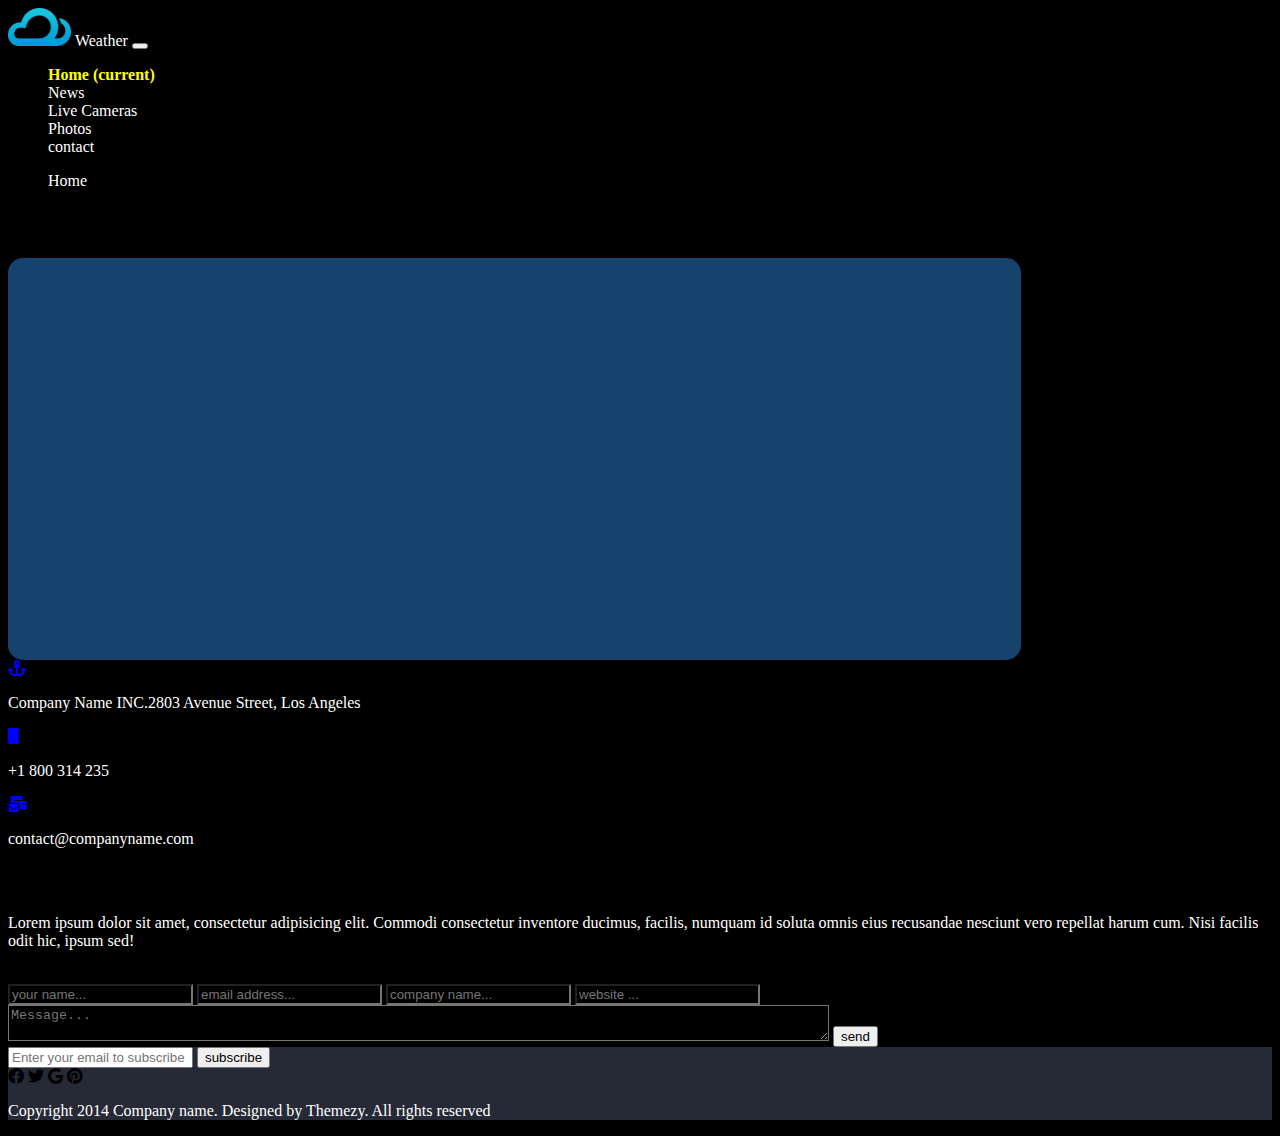
<file: contactus.html>
<!DOCTYPE html>
<html lang="en">

<head>
    <meta charset="UTF-8">
    <meta name="viewport" content="width=device-width, initial-scale=1.0">
    <link href="https://cdn.jsdelivr.net/npm/bootstrap@5.0.2/dist/css/bootstrap.min.css" rel="stylesheet"
        integrity="sha384-EVSTQN3/azprG1Anm3QDgpJLIm9Nao0Yz1ztcQTwFspd3yD65VohhpuuCOmLASjC" crossorigin="anonymous">
    <link rel="stylesheet" href="https://cdnjs.cloudflare.com/ajax/libs/font-awesome/6.0.0/css/all.min.css"
        integrity="sha512-9usAa10IRO0HhonpyAIVpjrylPvoDwiPUiKdWk5t3PyolY1cOd4DSE0Ga+ri4AuTroPR5aQvXU9xC6qOPnzFeg=="
        crossorigin="anonymous" referrerpolicy="no-referrer" />
    <link rel="stylesheet" href="styles.css">
    <title>Document</title>
</head>

<body>


    <div class="container">
        <div class="row">

            <nav class="navbar navbar-expand-sm navbar-dark bg-red ">

                <img src="logo@2x.png" class="img-spec" alt="">
                <a class="navbar-brand" href="#">Weather</a>
                <button class="navbar-toggler d-lg-none" type="button" data-bs-toggle="collapse"
                    data-bs-target="#collapsibleNavId" aria-controls="collapsibleNavId" aria-expanded="false"
                    aria-label="Toggle navigation"></button>
                <div class="collapse navbar-collapse " id="collapsibleNavId">
                    <ul class="navbar-nav ms-auto mt-2 mt-lg-0">
                        <li class="nav-item">
                            <a class="nav-link active" href="/index.html" aria-current="page">Home <span
                                    class="visually-hidden">(current)</span></a>
                        </li>
                        <li class="nav-item">
                            <a class="nav-link" href="#">News</a>
                        </li>
                        <li class="nav-item">
                            <a class="nav-link" href="#">Live Cameras</a>
                        </li>
                        <li class="nav-item">
                            <a class="nav-link" href="#">Photos</a>
                        </li>
                        </li>
                        <li class="nav-item">
                            <a class="nav-link" href="/contactus.html">contact</a>
                        </li>
                    </ul>

                </div>
            </nav>
        </div>
    </div>



    <div class="container">
        <div class="row">
            <div class="col-md-12 bg-dark my-3  rounded-pill d-flex align-items-center ">
                <nav style="--bs-breadcrumb-divider: '>';" aria-label="breadcrumb">
                    <ol class="breadcrumb text-white">
                        <li class="breadcrumb-item text-white "><a href="/index.html">Home</a></li>
                        <li class="breadcrumb-item active" aria-current="page">Contact</li>
                    </ol>
                </nav>

            </div>
        </div>
    </div>




    <div class="container">

        <div class="row">
            <div class="col-md-6 ">
                <div class="map position-relative mx-auto">
                    <div class="place">

                    </div>
                     

                <div class="company-details position-absolute bottom-0 left-0">
                    <span class="d-flex">
                        <i class="fa-solid fa-anchor d-flex justify-content-center align-items-center p-2"></i>
                        <p class="d-flex flex-column mx-2">Company Name INC.<span>2803 Avenue Street, Los Angeles</span>
                        </p>

                    </span>
                    <div class="details d-flex">
                        <div class="details-mobile d-flex align-content-center">
                            <i class="fa-solid fa-mobile p-2"></i>
                            <p>+1 800 314 235</p>
                        </div>
                        <div class="details-mail d-flex mx-3">
                            <i class="fa-solid fa-mail-bulk p-2"></i>
                            <p>contact@companyname.com</p>
                        </div>
                    </div>
                </div>  
                </div>
             
            </div>

            <div class="col-md-6 bg- info">
                <h2 class="text-white my-5">Contact us</h2>
                <p>Lorem ipsum dolor sit amet, consectetur adipisicing elit. Commodi consectetur inventore ducimus,
                    facilis, numquam id soluta omnis eius recusandae nesciunt vero repellat harum cum. Nisi facilis odit
                    hic, ipsum sed!</p>ù
                <form action="submit" class="d-flex flex-wrap ">
                    <input type="text" placeholder="your name..." class="w-50 p-3  my-2  rounded-pill test ">
                    <input type="email" placeholder="email address..." class="w-50 p-3  my-2  rounded-pill test">
                    <input type="text" placeholder="company name..." class="w-50 p-3  my-2  rounded-pill test">
                    <input type="text" placeholder="website ..." class="w-50 p-3  my-2  rounded-pill test">
                    <textarea name="message" id="" cols="100%" placeholder="Message..."
                        class="test  rounded-3 p-3 my-2"></textarea>
                    <button class="btn btn-primary my-3 d-flex ms-auto ">send</button>
                </form>

            </div>
        </div>
    </div>






    <div class="footer">
        <div class="container">
            <div class="row">
                <div class="col-md-8">
                    <div class="searchbar my-5 d-flex  rounded-pill justify-between position-relative">
                        <input type="text" class="w-100 bg-dark rounded-pill p-2 "
                            placeholder="Enter your email to subscribe">
                        <button
                            class="bg-primary text-white px-3  rounded-pill position-absolute bottom-0 end-0  top-0">subscribe</button>

                    </div>
                </div>

                <div class="col-md-4  d-flex align-center justify-content-center align-self-center">
                    <i class="fa-brands fa-facebook text-primary  border rounded-circle p-1  border-primary"></i>
                    <i class="fa-brands fa-twitter text-primary border rounded-circle p-1  border-primary"></i>
                    <i class="fa-brands fa-google text-primary border rounded-circle p-1  border-primary"></i>
                    <i class="fa-brands fa-pinterest text-primary border rounded-circle p-1 border-primary"></i>
                </div>
                <p class="text-white"> Copyright 2014 Company name. Designed by Themezy. All rights reserved</p>
            </div>

        </div>
    </div>



    <script src="main.js"></script>
</body>

</html>
</file>
<file: styles.css>
body{
    background-color: black;
}

#home{
    background-image: url(banner\ \(1\).png);
    height:200px;
    width: 100%;
    background-position: center;
    background-size: contain;
    background-repeat: none;
}

.footer{
    background-color: #262936 ;
}
.card{
    background-color: #2b2b2e;
    height:100%;
    color: white;
}

.card-title{
    font-size: 90px;
}
.together {
    color:rgb(191, 193, 200)
}
p{
    color: white;
}

.card-last{
    background-color:  #262936  ;
}

.max{
    font-size:24px
}
.borderX{
    border: solid 2px blue !important
}
.test{
    background-color: black;
    color: grey;
}
.test:hover{
    border: 1px solid blue;
}

a{
    text-decoration: none;
    color: white;
}
li .active{
    font-weight: 700;
    color: yellow;
}
.company-details i{
    color:blue
}
.place{
    border: solid 1px transparent;
    border-radius: 15px;
    width: 80%;
    margin-top: 50px;
    height: 400px;
    background-color: rgb(22, 67, 109);
}

.img-spec{
    width: 5%;
}
</file>
